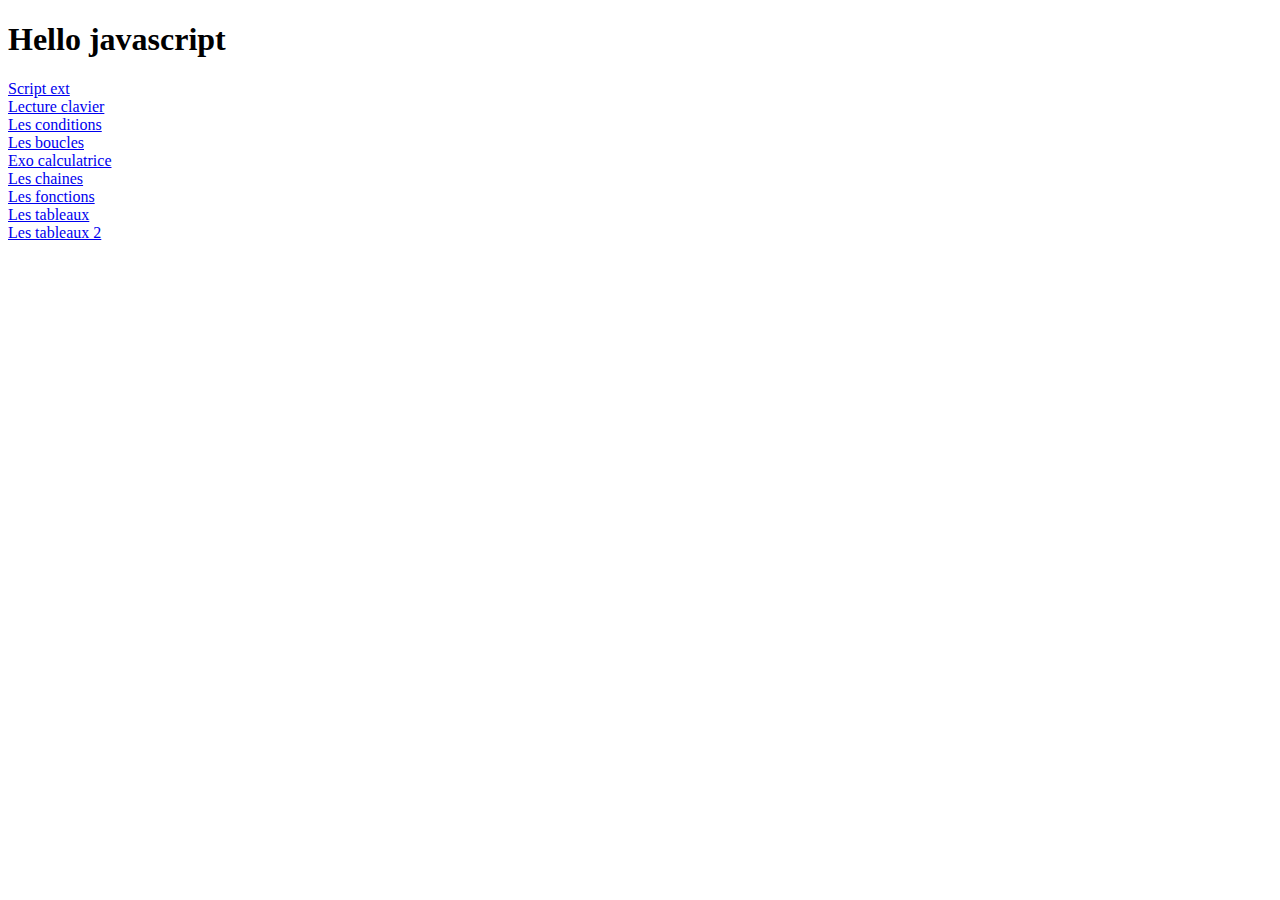
<file: index.html>
<!DOCTYPE html>
<html lang="en">
<head>
    <meta charset="UTF-8">
    <title>index javascript 1</title>
</head>
<body>

<div>
<h1>Hello javascript</h1>
    <a href="html/script_ext.html">Script ext</a><br/>
    <a href="html/lecture_clavier.html">Lecture clavier</a><br/>
    <a href="html/conditions.html">Les conditions</a><br/>
    <a href="html/boucles.html">Les boucles</a><br/>
    <a href="html/exoCalculatrice.html">Exo calculatrice</a><br/>
    <a href="html/chaines.html">Les chaines</a><br/>
    <a href="html/fonctions.html">Les fonctions</a><br/>
    <a href="html/tableaux.html">Les tableaux</a><br/>
    <a href="html/tableaux2.html">Les tableaux 2</a><br/>





    <script>
      /* alert("hello javascript"); <---fait apparaître un pop un, hors commentaire*/
      /* alert("une deuxième alerte");*/

       console.log("Premier projet javascript" );
       console.log("seconde ligne");
        console.log(10+100);
        console.log(9*5);
        console.log(10000/0);
        console.log(100-27);

        console.log("resultat :" +120);

        console.log("resultat :" +(10*30));
        /*nombre*/
        var nombre = 10;
        console.log(nombre);
        /*String*/
        var chaine = "Hello!";
        console.log(chaine);
        /*Affiche le message ainsi que la variable 'ici' nombre et chaine*/
       console.log("la variable nombre : " + nombre);
       console.log("la variable chaine : " + chaine);

       var nombre1= 12;
       var nombre2 = 15;

       console.log(nombre1 + " + " + nombre2 + " = " + (nombre1 + nombre2));

    var nb;
    nb = "valeur";



   </script>








</div>

</body>
</html>
</file>
